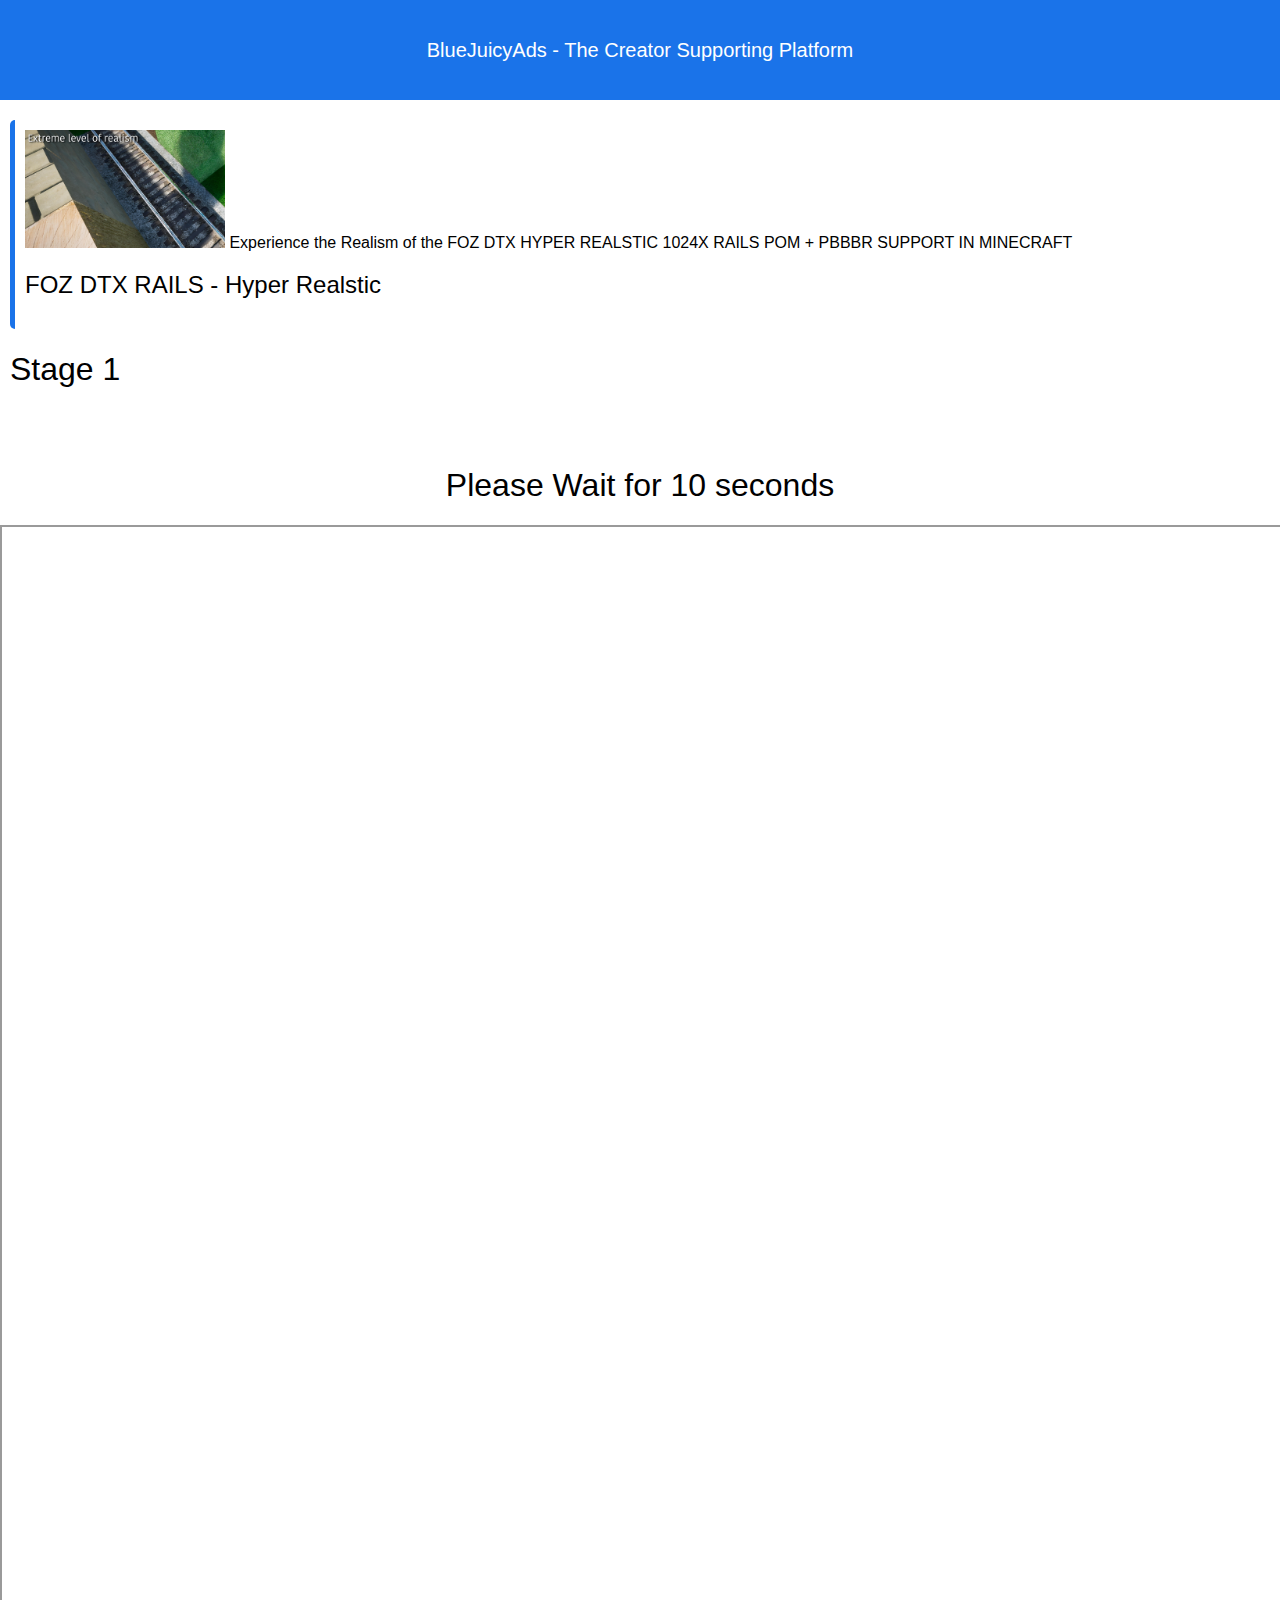
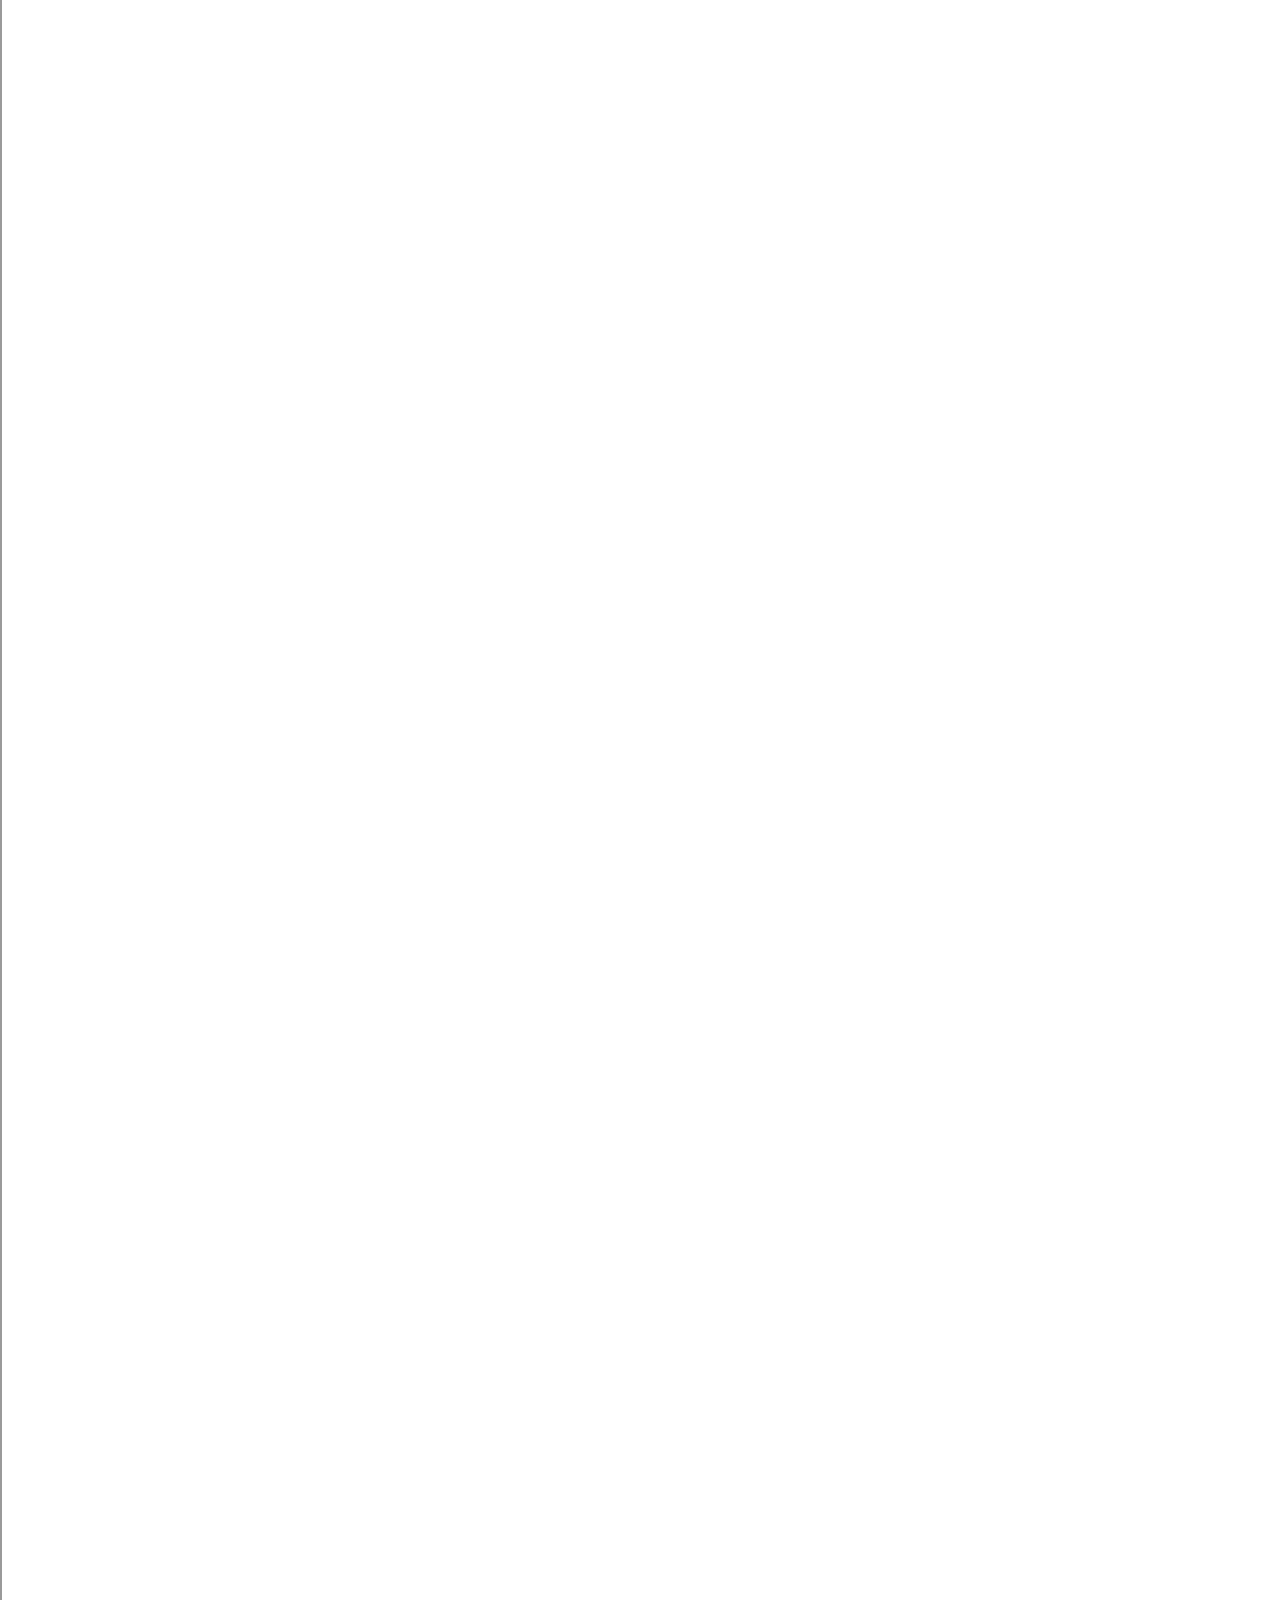
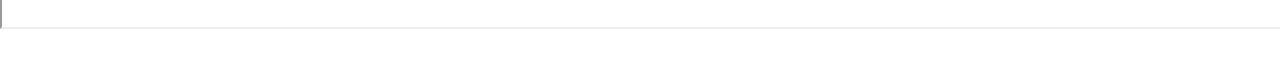
<file: products/fozdtxrail/index.html>
<!DOCTYPE html>
<html>

<head>
  <script src="https://alwingulla.com/88/tag.min.js" data-zone="79403" async data-cfasync="false"></script>
  <meta charset="UTF-8">
  <meta name="viewport" content="width=device-width, initial-scale=1">
  <title>FOZ DTX RAILS PACK</title>
  <link rel="stylesheet" href="/style.css">
  <link rel="stylesheet" href="/flexiProject.css">
</head>

<body>

</body>
<script src="/blutkit.min.js"></script>
<script src="/flexiWidgets.js"></script>
<script>
  var app = new BlueKit_Android_Application;
BlueKit_App_Data = `
<div id="nav"></div>
<div style="margin: 10px">
  <h2>
  </h2>
  <div class="panel">
    <img src="/products/fozdtxrail/root.jpg" alt="FOZ DTX RAILS" width="200px"> Experience the Realism of the FOZ DTX HYPER REALSTIC 1024X RAILS POM + PBBBR SUPPORT IN MINECRAFT
    <h2>
    FOZ DTX RAILS - Hyper Realstic</h2>
  </div>
  <h1> Stage 1 </h1>
  <div id="products">
    
  </div>
  <br><br>
  <center id="productsc">
  </center>
`;
app.AppStatus = 1;
app.CreateApp(0);

// navigation
var nav = app.Widgets().Button('BlueJuicyAds - The Creator Supporting Platform');
nav.Render('nav');
nav.SetHeight(100);
nav.SetWidth(100, '%');
nav.SetFontSize(20);
document.getElementById(nav.GetRoot()).style.borderRadius = '0px';

var timer = app.AddContent('<center><h1 id="hl">Please Wait for <span id="time">10</span> seconds</h1><center>')

setTimeout(function(){
  document.getElementById("time").innerHTML = 9;
}, 2000);
setTimeout(function() {
  document.getElementById("time").innerHTML = 8;
}, 3000);
setTimeout(function() {
  document.getElementById("time").innerHTML = 7;
}, 4000);
setTimeout(function() {
  document.getElementById("time").innerHTML = 6;
}, 5000);
setTimeout(function() {
  document.getElementById("time").innerHTML = 5;
}, 6000);
setTimeout(function() {
  document.getElementById("time").innerHTML = 4;
}, 7000);
setTimeout(function() {
  document.getElementById("time").innerHTML = 3;
}, 8000);
setTimeout(function() {
  document.getElementById("time").innerHTML = 2;
}, 9000);
setTimeout(function() {
  document.getElementById("time").innerHTML = 1;
}, 10000);
setTimeout(function() {
  document.getElementById("time").innerHTML = 0;
}, 11000);
setTimeout(function() {
  document.getElementById("hl").innerHTML = "Scroll down the click on continue";
}, 12000);
var ads = app.AddContent(`
<iframe src="ads.html" style="width: 100%;height: 300vh;"></iframe>
`);
var cont = app.AddContent('<center><div id="build"></div><br><br>')
setTimeout(function(){
  var btn = new Flexi_Button('Continue', function(){
    window.open("2nd.html");
  });
  btn.render(document.getElementById('build'));
  btn.setBackgroundColor('dodgerblue');
  btn.setTextColor('white')
}, 13000);
</script>
</html>
</file>
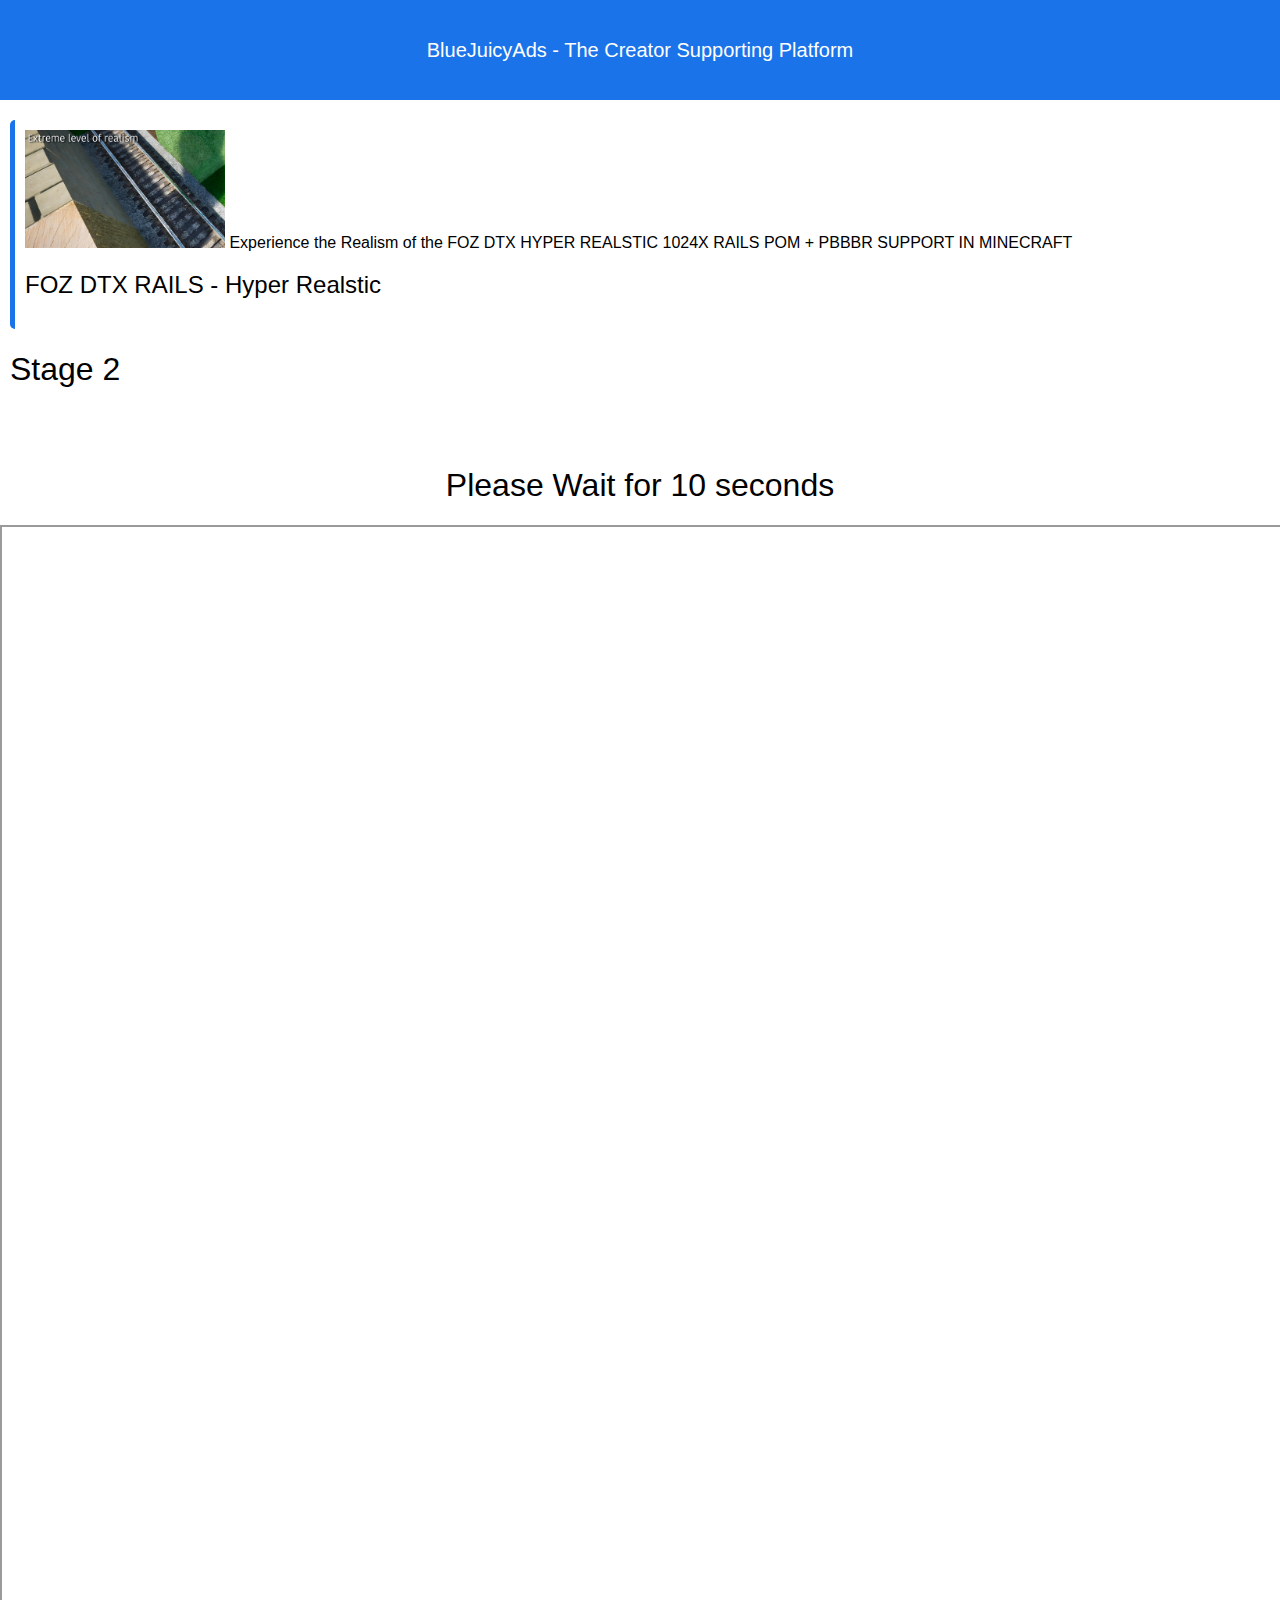
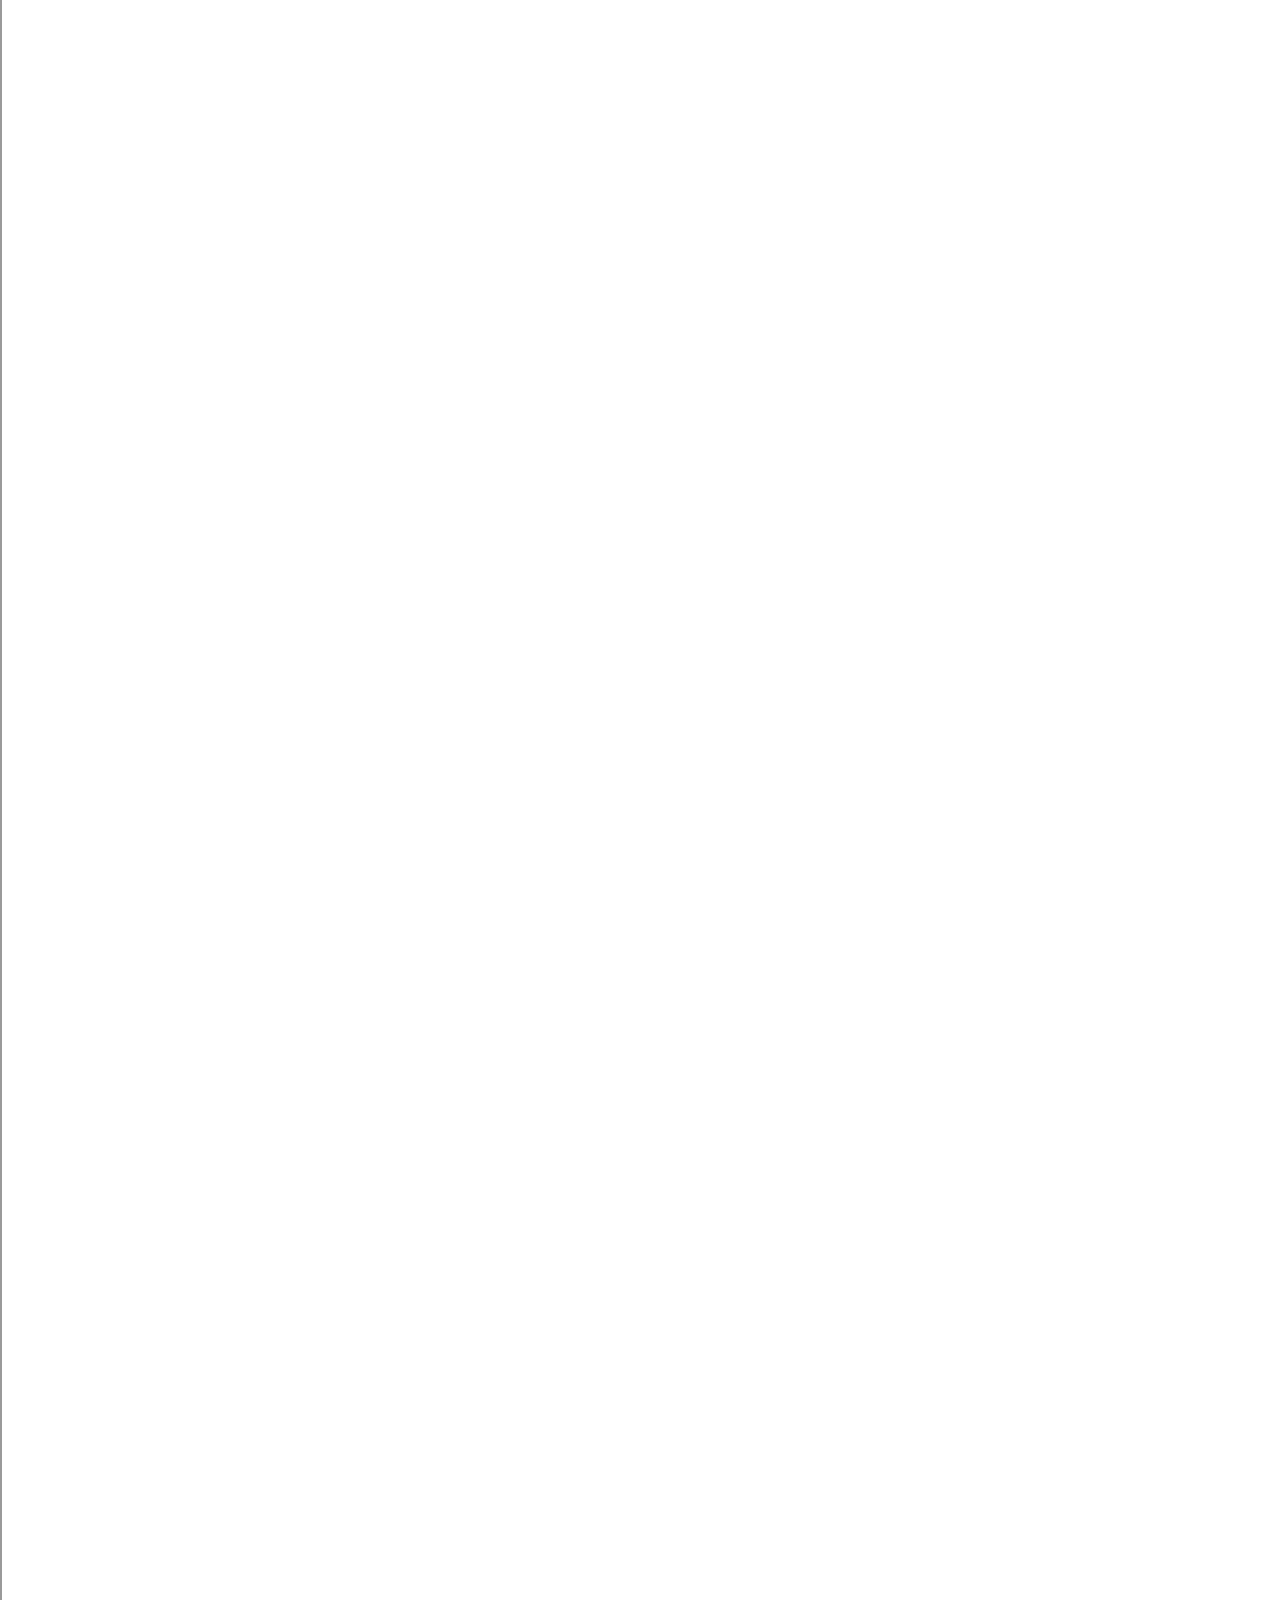
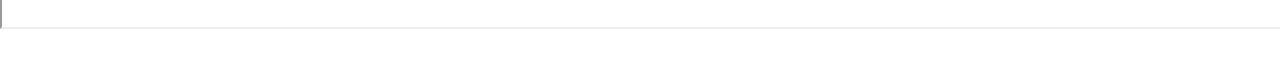
<file: products/fozdtxrail/2nd.html>
<!DOCTYPE html>
<html>

<head>
  <meta charset="UTF-8">
  <meta name="viewport" content="width=device-width, initial-scale=1">
  <title>FOZ DTX RAILS PACK</title>
  <link rel="stylesheet" href="/style.css">
  <link rel="stylesheet" href="/flexiProject.css">
</head>

<body>

</body>
<script src="/blutkit.min.js"></script>
<script src="/flexiWidgets.js"></script>
<script>
  var app = new BlueKit_Android_Application;
BlueKit_App_Data = `
<div id="nav"></div>
<div style="margin: 10px">
  <h2>
  </h2>
  <div class="panel">
    <img src="/products/fozdtxrail/root.jpg" alt="FOZ DTX RAILS" width="200px"> Experience the Realism of the FOZ DTX HYPER REALSTIC 1024X RAILS POM + PBBBR SUPPORT IN MINECRAFT
    <h2>
    FOZ DTX RAILS - Hyper Realstic</h2>
  </div>
  <h1> Stage 2 </h1>
  <div id="products">
    
  </div>
  <br><br>
  <center id="productsc">
  </center>
`;
app.AppStatus = 1;
app.CreateApp(0);

// navigation
var nav = app.Widgets().Button('BlueJuicyAds - The Creator Supporting Platform');
nav.Render('nav');
nav.SetHeight(100);
nav.SetWidth(100, '%');
nav.SetFontSize(20);
document.getElementById(nav.GetRoot()).style.borderRadius = '0px';

var timer = app.AddContent('<center><h1 id="hl">Please Wait for <span id="time">10</span> seconds</h1><center>')

setTimeout(function(){
  document.getElementById("time").innerHTML = 9;
}, 2000);
setTimeout(function() {
  document.getElementById("time").innerHTML = 8;
}, 3000);
setTimeout(function() {
  document.getElementById("time").innerHTML = 7;
}, 4000);
setTimeout(function() {
  document.getElementById("time").innerHTML = 6;
}, 5000);
setTimeout(function() {
  document.getElementById("time").innerHTML = 5;
}, 6000);
setTimeout(function() {
  document.getElementById("time").innerHTML = 4;
}, 7000);
setTimeout(function() {
  document.getElementById("time").innerHTML = 3;
}, 8000);
setTimeout(function() {
  document.getElementById("time").innerHTML = 2;
}, 9000);
setTimeout(function() {
  document.getElementById("time").innerHTML = 1;
}, 10000);
setTimeout(function() {
  document.getElementById("time").innerHTML = 0;
}, 11000);
setTimeout(function() {
  document.getElementById("hl").innerHTML = "Scroll down the click on continue";
}, 12000);
var ads = app.AddContent(`
<iframe src="ads.html" style="width: 100%;height: 300vh;"></iframe>
`);
var cont = app.AddContent('<center><div id="build"></div><br><br>')
setTimeout(function(){
  var btn = new Flexi_Button('Continue', function(){
    window.open("3rd.html");
  });
  btn.render(document.getElementById('build'));
  btn.setBackgroundColor('dodgerblue');
  btn.setTextColor('white');
}, 13000);
</script>
</html>
</file>
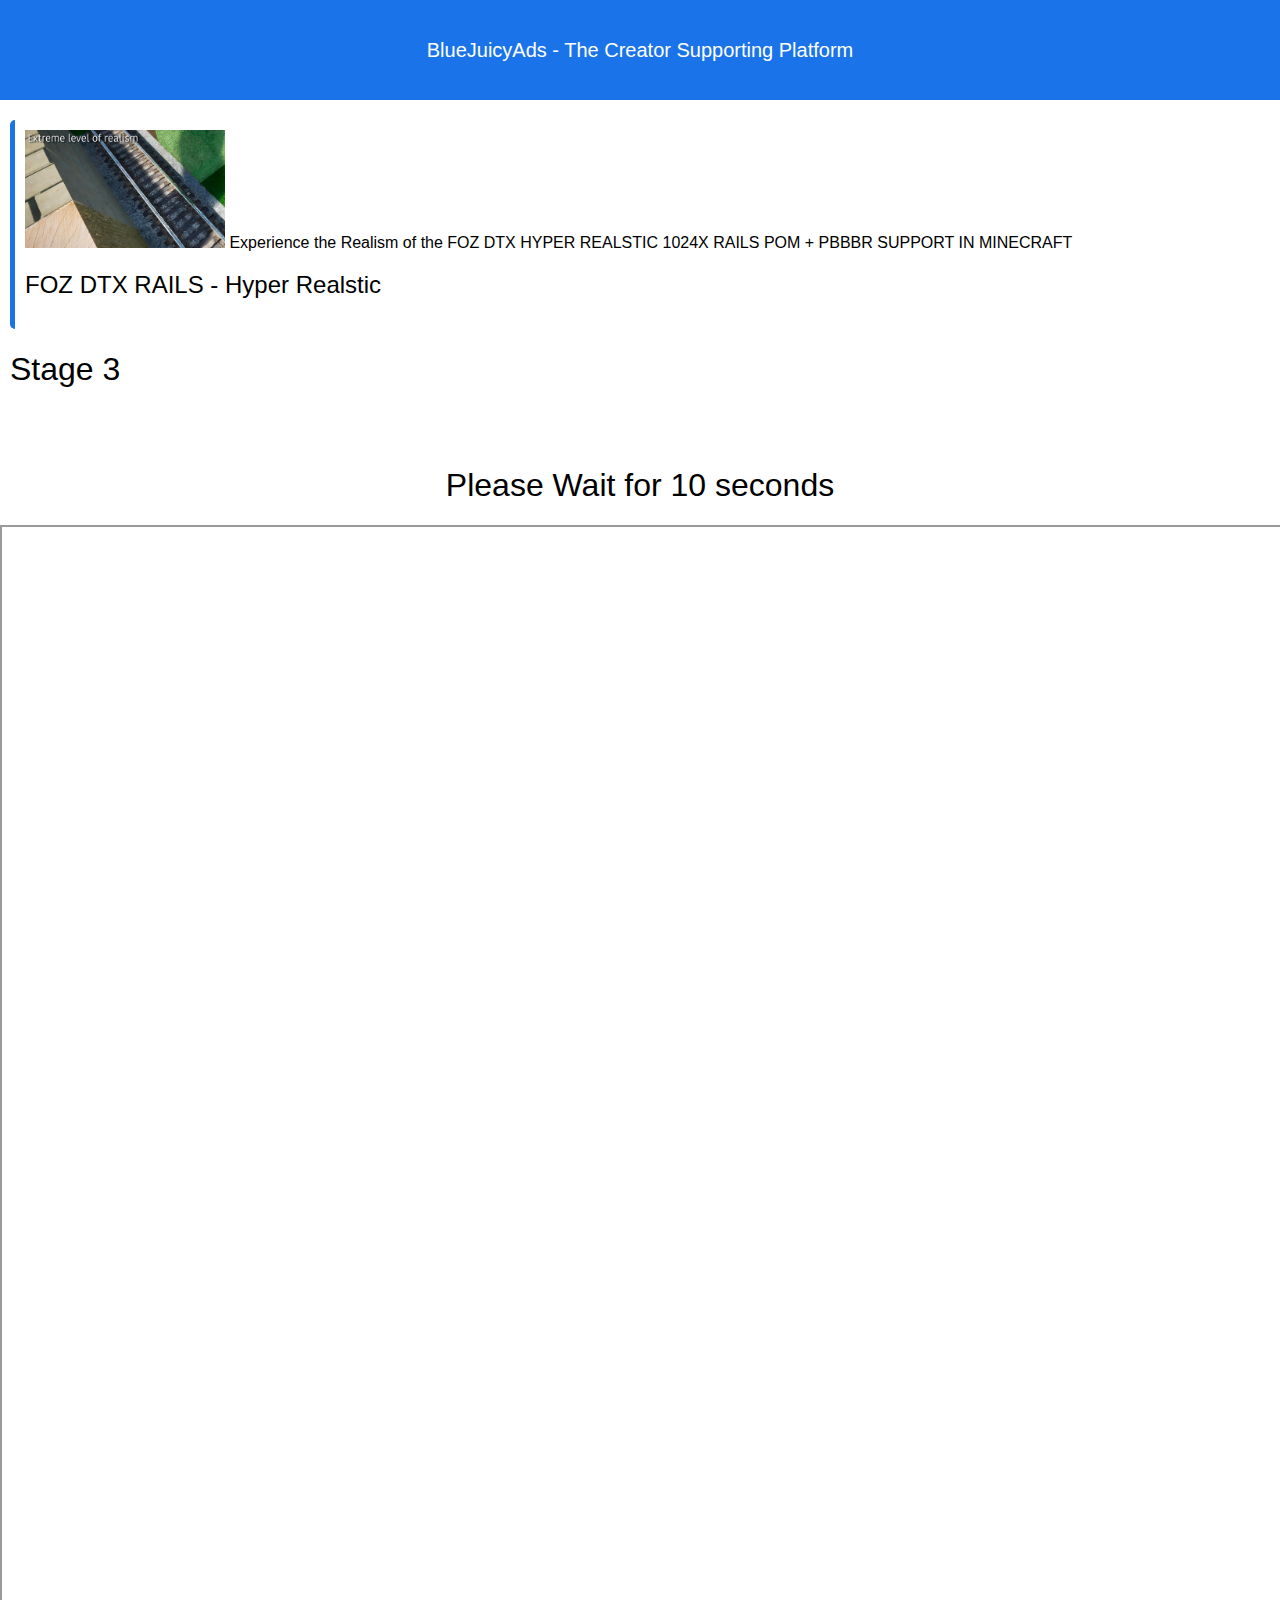
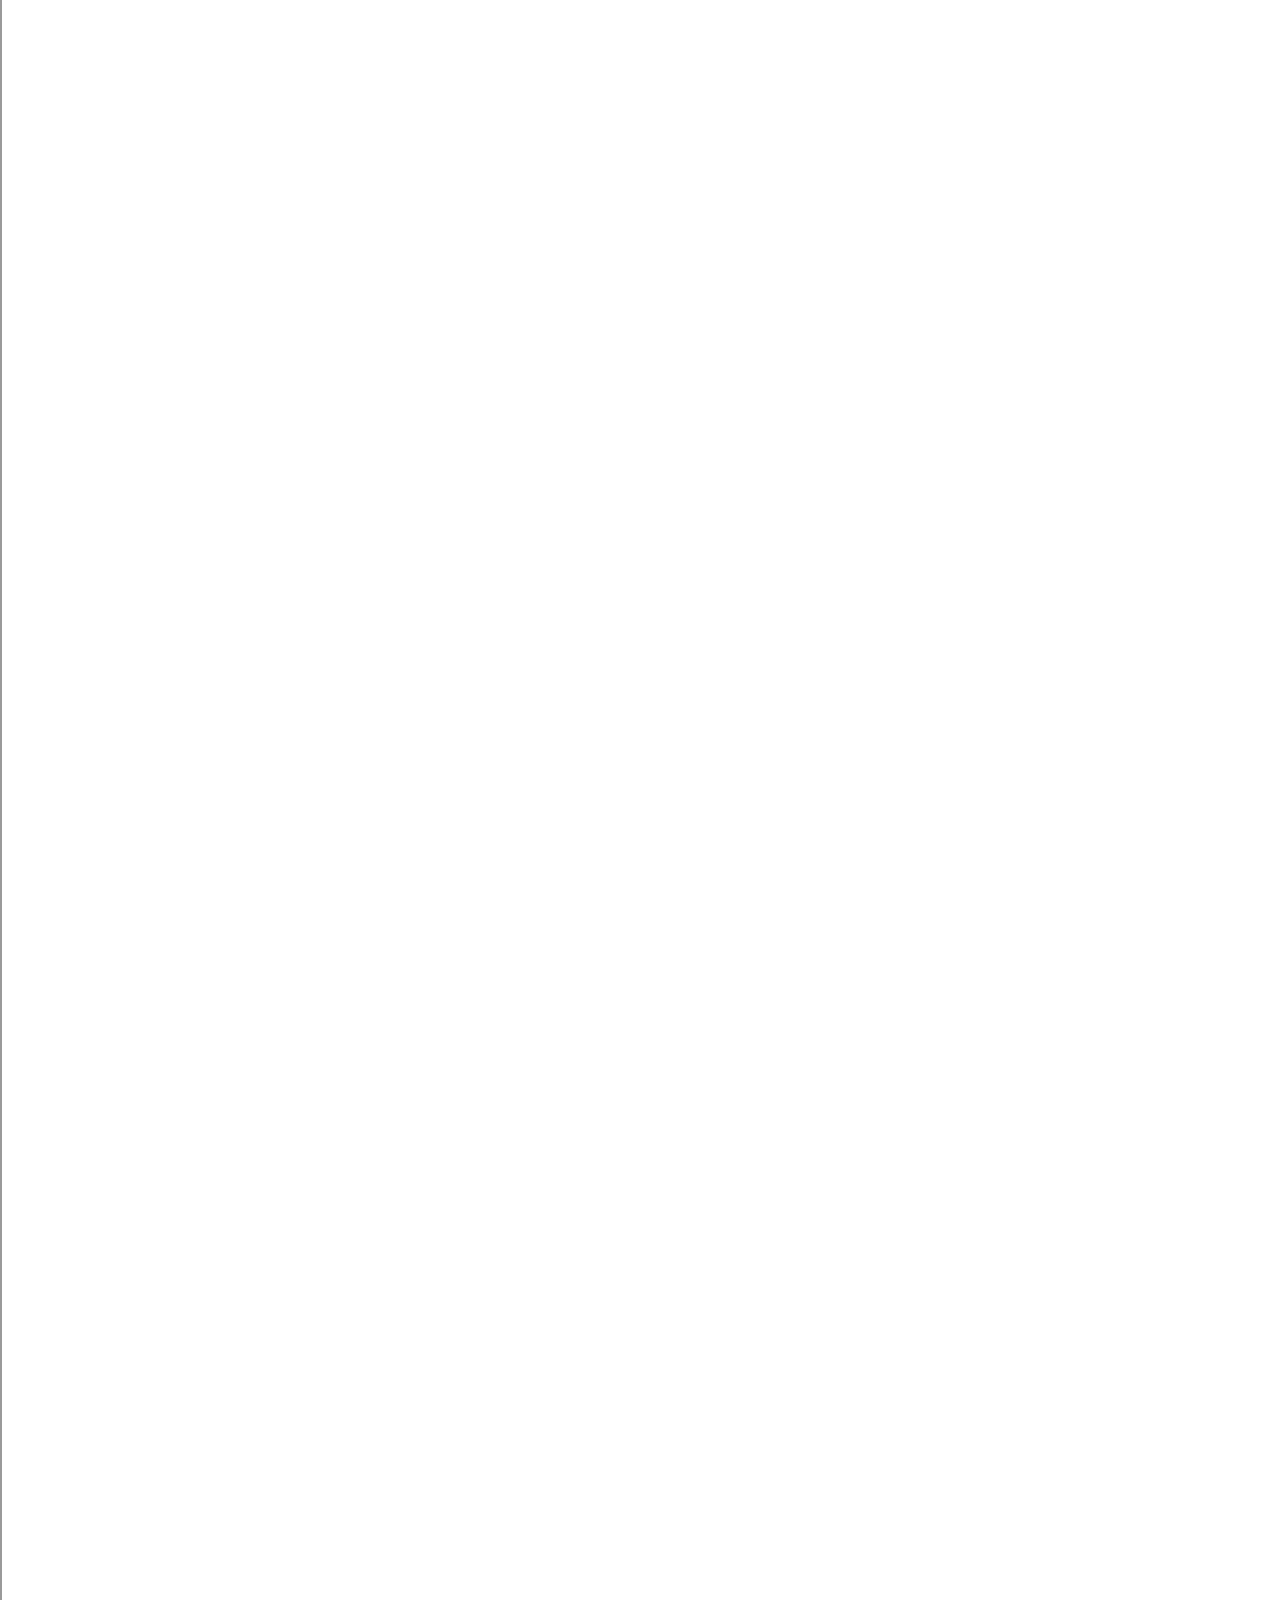
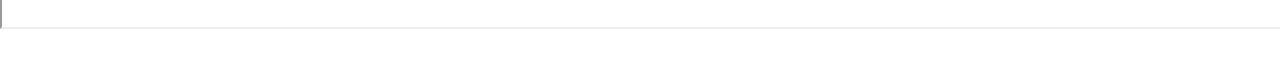
<file: products/fozdtxrail/3rd.html>
<!DOCTYPE html>
<html>

<head>
  <meta charset="UTF-8">
  <meta name="viewport" content="width=device-width, initial-scale=1">
  <title>FOZ DTX RAILS PACK</title>
  <link rel="stylesheet" href="/style.css">
  <link rel="stylesheet" href="/flexiProject.css">
</head>

<body>

</body>
<script src="/blutkit.min.js"></script>
<script src="/flexiWidgets.js"></script>
<script>
  var app = new BlueKit_Android_Application;
BlueKit_App_Data = `
<div id="nav"></div>
<div style="margin: 10px">
  <h2>
  </h2>
  <div class="panel">
    <img src="/products/fozdtxrail/root.jpg" alt="FOZ DTX RAILS" width="200px"> Experience the Realism of the FOZ DTX HYPER REALSTIC 1024X RAILS POM + PBBBR SUPPORT IN MINECRAFT
    <h2>
    FOZ DTX RAILS - Hyper Realstic</h2>
  </div>
  <h1> Stage 3 </h1>
  <div id="products">
    
  </div>
  <br><br>
  <center id="productsc">
  </center>
`;
app.AppStatus = 1;
app.CreateApp(0);

// navigation
var nav = app.Widgets().Button('BlueJuicyAds - The Creator Supporting Platform');
nav.Render('nav');
nav.SetHeight(100);
nav.SetWidth(100, '%');
nav.SetFontSize(20);
document.getElementById(nav.GetRoot()).style.borderRadius = '0px';

var timer = app.AddContent('<center><h1 id="hl">Please Wait for <span id="time">10</span> seconds</h1><center>')

setTimeout(function(){
  document.getElementById("time").innerHTML = 9;
}, 2000);
setTimeout(function() {
  document.getElementById("time").innerHTML = 8;
}, 3000);
setTimeout(function() {
  document.getElementById("time").innerHTML = 7;
}, 4000);
setTimeout(function() {
  document.getElementById("time").innerHTML = 6;
}, 5000);
setTimeout(function() {
  document.getElementById("time").innerHTML = 5;
}, 6000);
setTimeout(function() {
  document.getElementById("time").innerHTML = 4;
}, 7000);
setTimeout(function() {
  document.getElementById("time").innerHTML = 3;
}, 8000);
setTimeout(function() {
  document.getElementById("time").innerHTML = 2;
}, 9000);
setTimeout(function() {
  document.getElementById("time").innerHTML = 1;
}, 10000);
setTimeout(function() {
  document.getElementById("time").innerHTML = 0;
}, 11000);
setTimeout(function() {
  document.getElementById("hl").innerHTML = "Scroll down the click on continue";
}, 12000);
var ads = app.AddContent(`
<iframe src="ads.html" style="width: 100%;height: 300vh;"></iframe>
`);
var cont = app.AddContent('<center><div id="build"></div><br><br>')
setTimeout(function(){
  var btn = new Flexi_Button('Continue', function(){
    window.open("fin.html");
  });
  btn.render(document.getElementById('build'));
  btn.setBackgroundColor('dodgerblue');
  btn.setTextColor('white')
}, 13000);
</script>
</html>
</file>
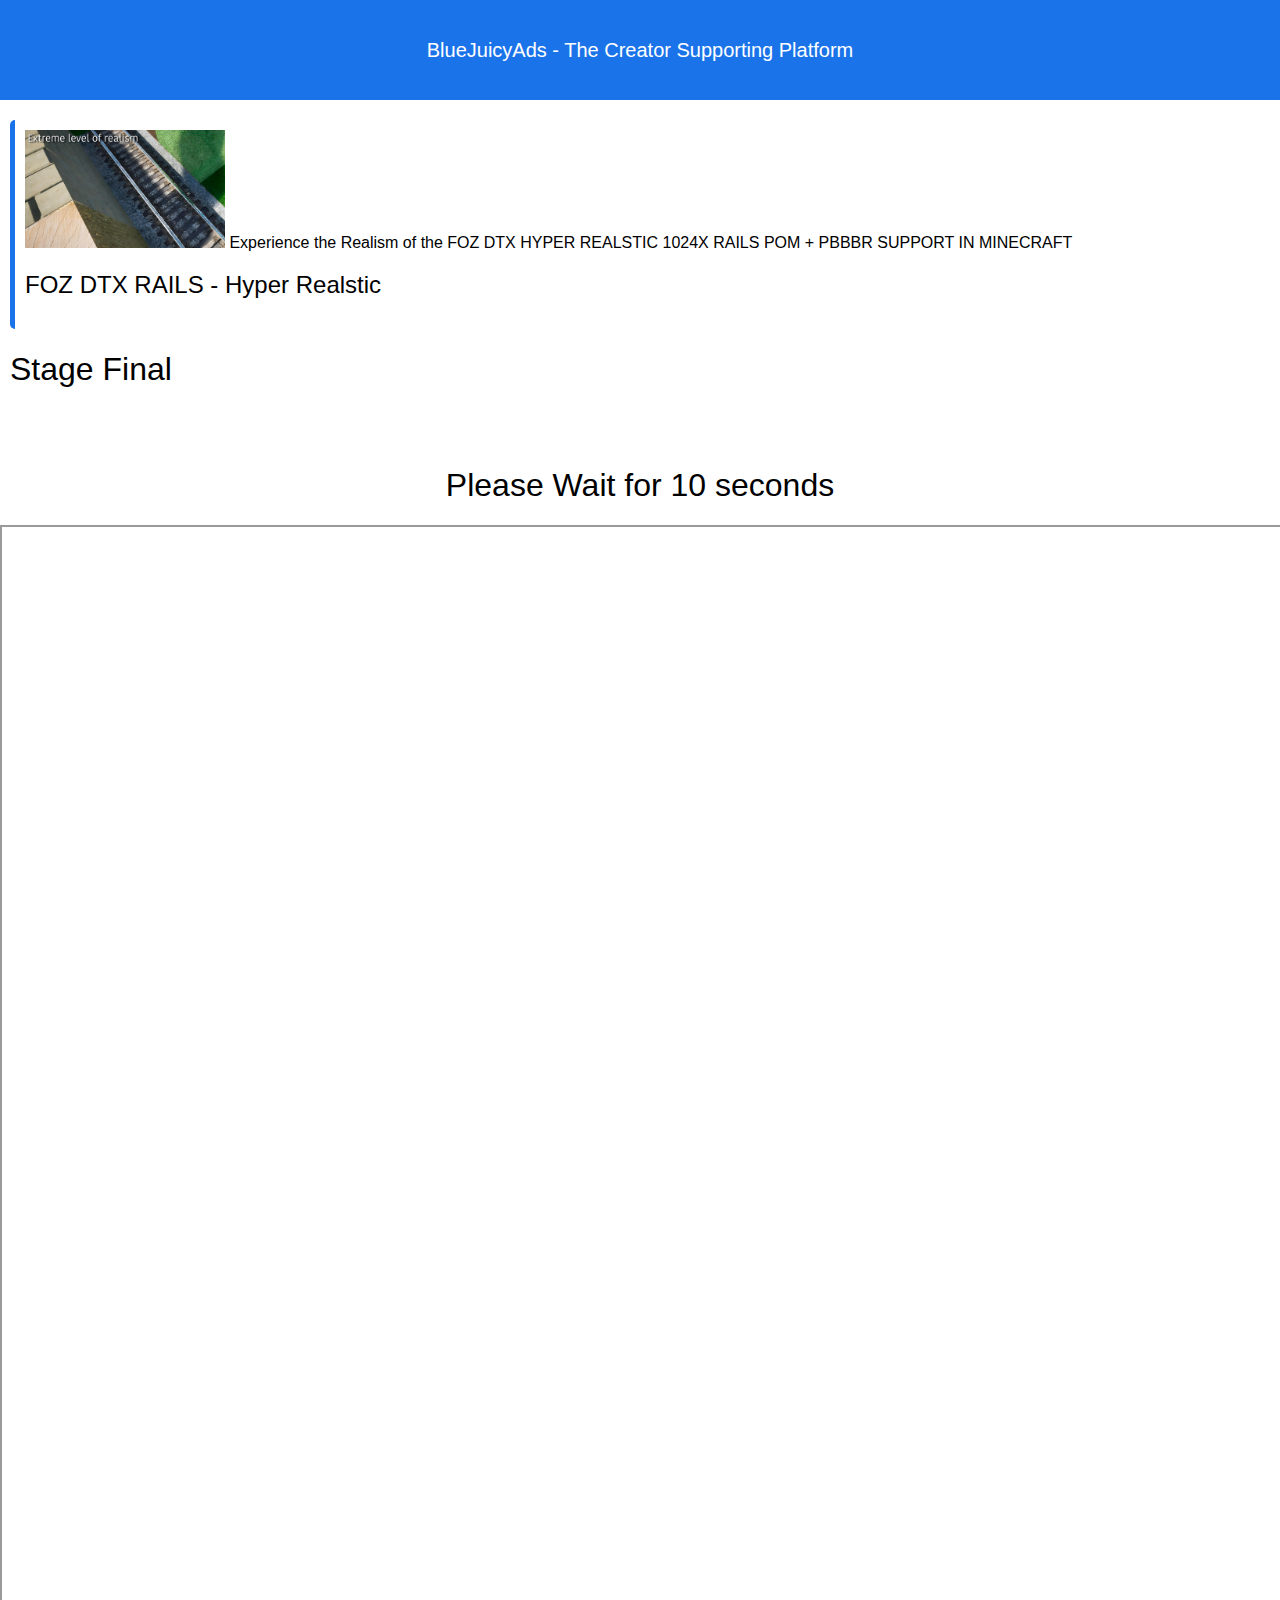
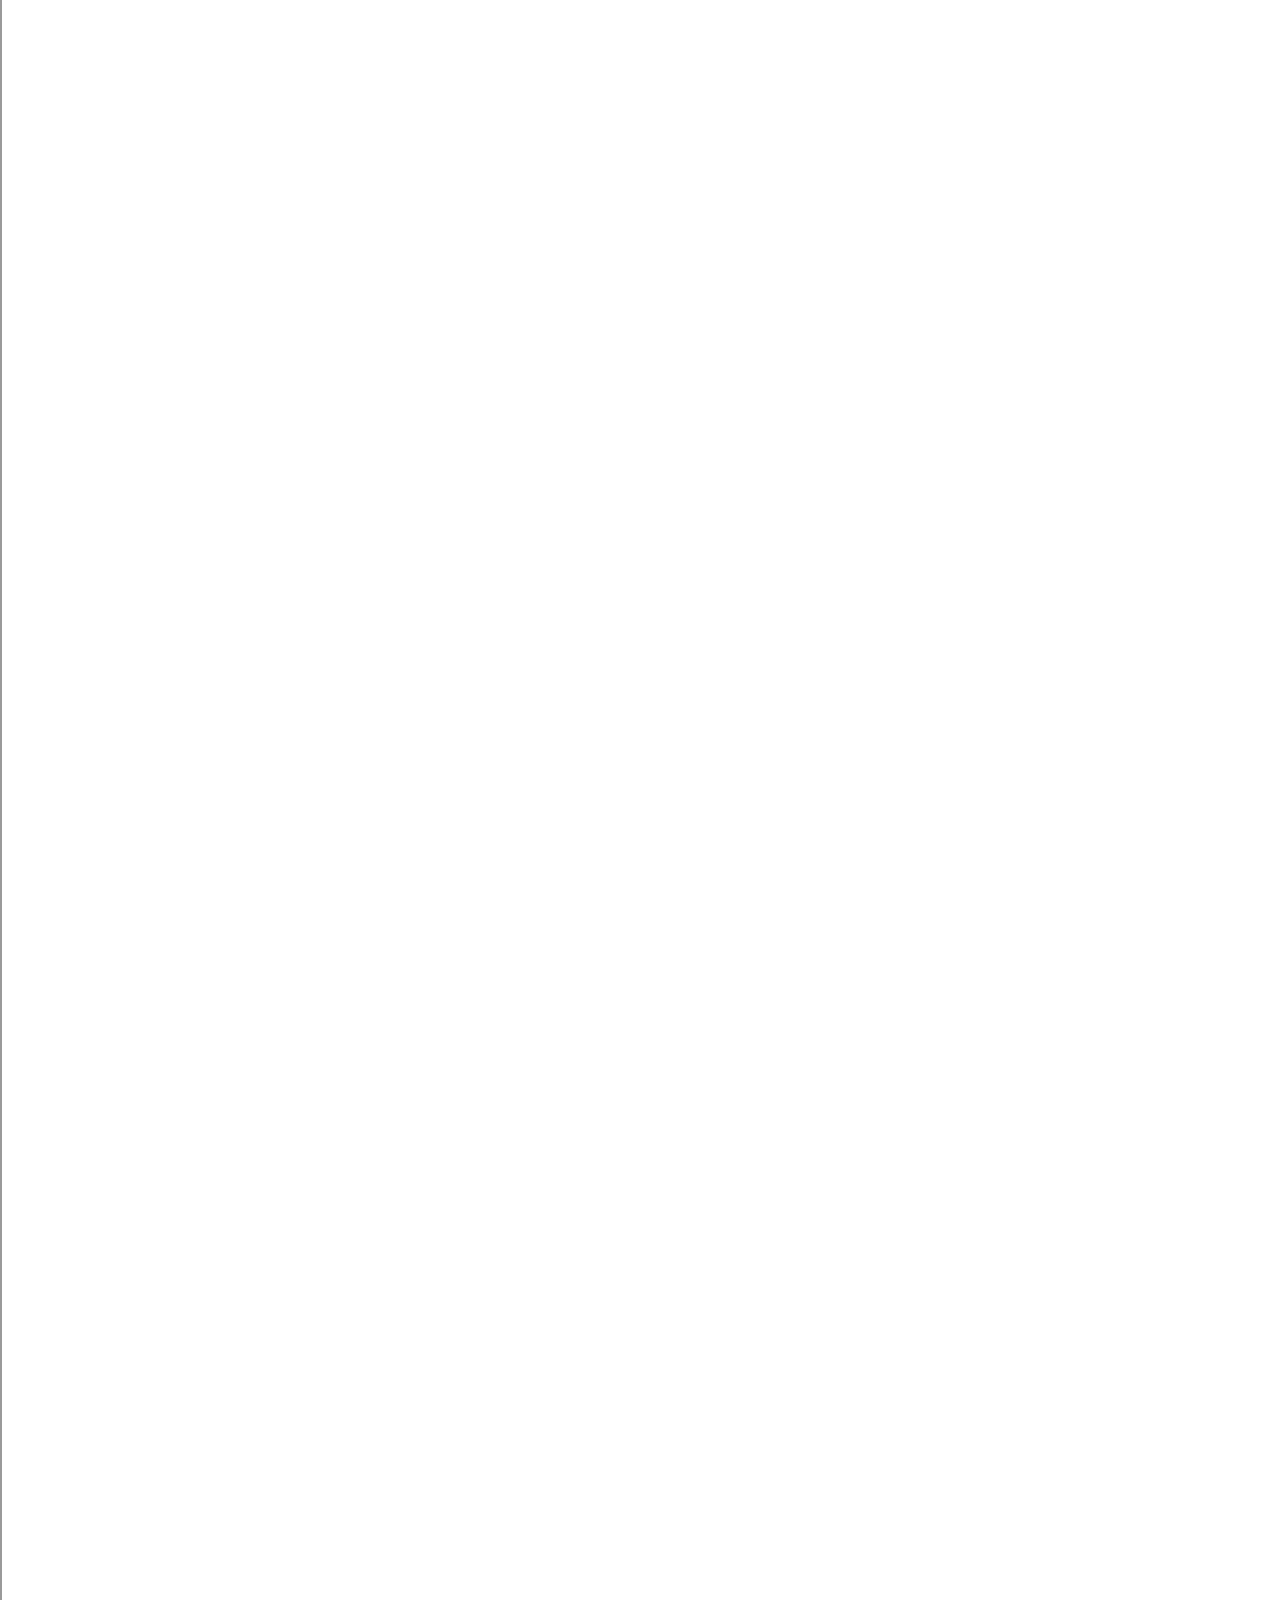
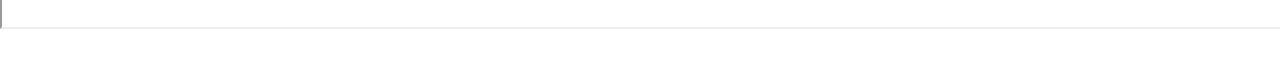
<file: products/fozdtxrail/fin.html>
<!DOCTYPE html>
<html>

<head>
  <meta charset="UTF-8">
  <meta name="viewport" content="width=device-width, initial-scale=1">
  <title>FOZ DTX RAILS PACK</title>
  <link rel="stylesheet" href="/style.css">
  <link rel="stylesheet" href="/flexiProject.css">
</head>

<body>

</body>
<script src="/blutkit.min.js"></script>
<script src="/flexiWidgets.js"></script>
<script>
  var app = new BlueKit_Android_Application;
BlueKit_App_Data = `
<div id="nav"></div>
<div style="margin: 10px">
  <h2>
  </h2>
  <div class="panel">
    <img src="/products/fozdtxrail/root.jpg" alt="FOZ DTX RAILS" width="200px"> Experience the Realism of the FOZ DTX HYPER REALSTIC 1024X RAILS POM + PBBBR SUPPORT IN MINECRAFT
    <h2>
    FOZ DTX RAILS - Hyper Realstic</h2>
  </div>
  <h1> Stage Final </h1>
  <div id="products">
    
  </div>
  <br><br>
  <center id="productsc">
  </center>
`;
app.AppStatus = 1;
app.CreateApp(0);

// navigation
var nav = app.Widgets().Button('BlueJuicyAds - The Creator Supporting Platform');
nav.Render('nav');
nav.SetHeight(100);
nav.SetWidth(100, '%');
nav.SetFontSize(20);
document.getElementById(nav.GetRoot()).style.borderRadius = '0px';

var timer = app.AddContent('<center><h1 id="hl">Please Wait for <span id="time">10</span> seconds</h1><center>')

setTimeout(function(){
  document.getElementById("time").innerHTML = 9;
}, 2000);
setTimeout(function() {
  document.getElementById("time").innerHTML = 8;
}, 3000);
setTimeout(function() {
  document.getElementById("time").innerHTML = 7;
}, 4000);
setTimeout(function() {
  document.getElementById("time").innerHTML = 6;
}, 5000);
setTimeout(function() {
  document.getElementById("time").innerHTML = 5;
}, 6000);
setTimeout(function() {
  document.getElementById("time").innerHTML = 4;
}, 7000);
setTimeout(function() {
  document.getElementById("time").innerHTML = 3;
}, 8000);
setTimeout(function() {
  document.getElementById("time").innerHTML = 2;
}, 9000);
setTimeout(function() {
  document.getElementById("time").innerHTML = 1;
}, 10000);
setTimeout(function() {
  document.getElementById("time").innerHTML = 0;
}, 11000);
setTimeout(function() {
  document.getElementById("hl").innerHTML = "Scroll down the click on continue";
}, 12000);
var ads = app.AddContent(`
<iframe src="ads.html" style="width: 100%;height: 300vh;"></iframe>
`);
var cont = app.AddContent('<center><div id="build"></div><br><br>')
setTimeout(function(){
  var btn = new Flexi_Button('Continue', function(){
    window.open("https://drive.google.com/file/d/1Z2XRjcrEEsYu-HFydyPEk4133vnosdAr/view?usp=drivesdk");
  });
  btn.render(document.getElementById('build'));
  btn.setBackgroundColor('dodgerblue');
  btn.setTextColor('white')
}, 13000);
</script>
</html>
</file>
<file: style.css>
body {
  margin: 0px;
  background: whitesmoke;
}

*{
  font-family: Helvetica;
  font-weight: 10;
  -webkit-tap-highlight-color: transparent;
}

#nav button{
  font-size: 50px;
}

.panel {
  border-left: 5px solid #1A73E9;
  padding: 10px;
  border-radius: 5px;
  transition: 1s;
}
.panel:hover{
  transform: scale(1.03);
}
</file>
<file: flexiProject.css>
body {
    background-color: var(--background-color);
    color: var(--text-color);
}

.button {
    background-color: var(--primary-color);
    color: var(--text-color);
    border: none;
    padding: 10px 20px;
    border-radius: 5px;
    cursor: pointer;
    transition: background-color 0.3s ease;
}

.button:hover {
    background-color: var(--hover-color);
}

.button:active {
    background-color: var(--active-color);
}

.button:disabled {
    background-color: var(--disabled-color);
    cursor: not-allowed;
}



a{
  color: var(--secondary-color);
  text-decoration: none;
  -webkit-tap-highlight-color: transparent;
  cursor: pointer;
  transition: 0.3s;
  font-family: Arial;
}
a:hover{
  color: var(--hover-color);
}
a:active{
  color: var(--active-color);
}


body.light-theme a{
  color: var(--primary-color);
  text-decoration: none;
  -webkit-tap-highlight-color: transparent;
  cursor: pointer;
  transition: 0.3s;
  font-family: Arial;
}


body.light-theme a:hover{
  color: var(--secondary-color);
  text-decoration: none;
  -webkit-tap-highlight-color: transparent;
  cursor: pointer;
  transition: 0.3s;
  font-family: Arial;
}

body.light-theme a:active{
  color: var(--active-color);
  text-decoration: none;
  -webkit-tap-highlight-color: transparent;
  cursor: pointer;
  transition: 0.3s;
  font-family: Arial;
}
</file>
